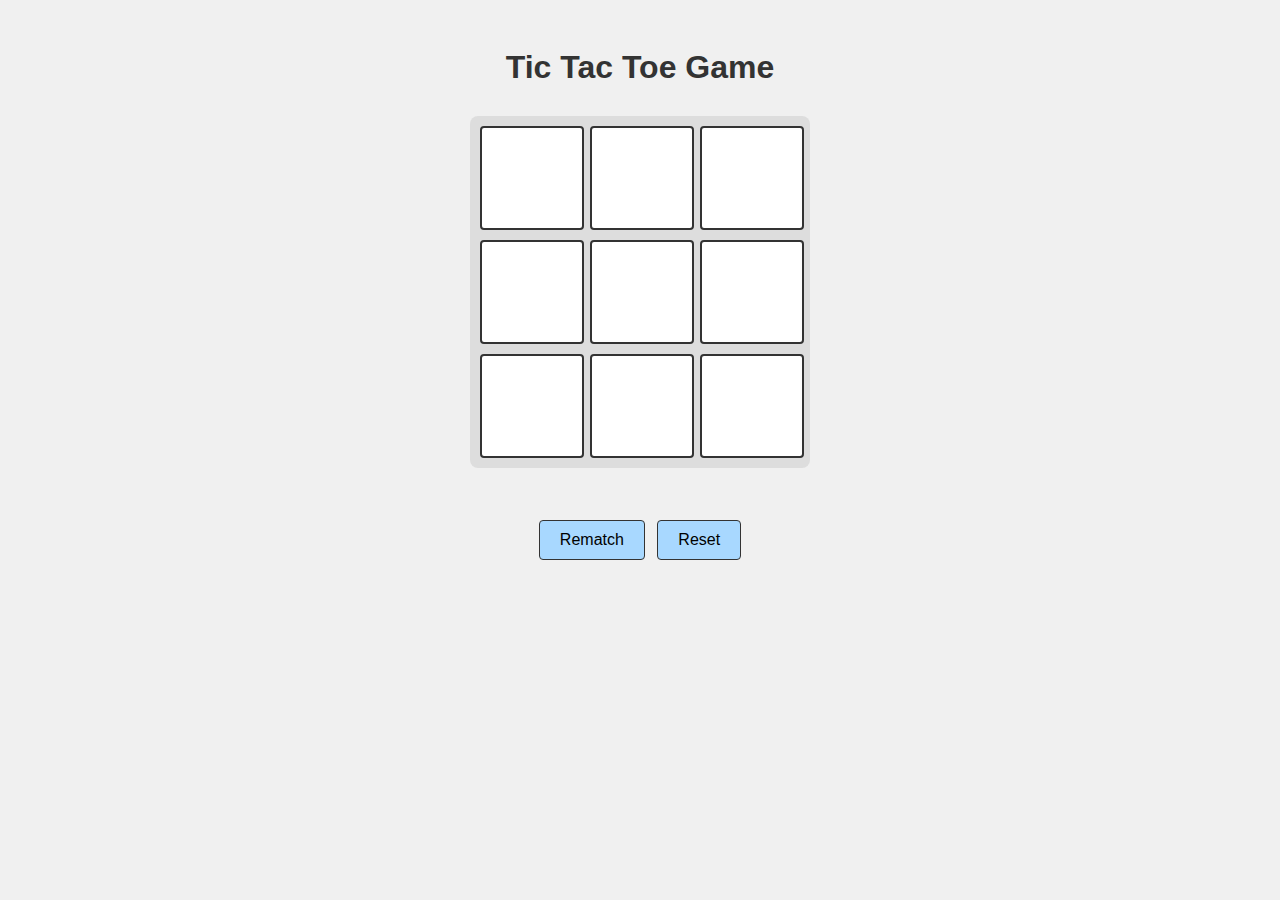
<file: tic-tac-toe/index.html>
<!DOCTYPE html>
<html lang="en">

<head>
  <meta charset="UTF-8">
  <meta name="viewport" content="width=device-width, initial-scale=1.0">
  <title>Tic Tac Toe Game</title>
  <link rel="stylesheet" href="style.css">
</head>

<body>
  <h1>Tic Tac Toe Game</h1>
  <div id="board">
    <div class="cell" data-index="0"></div>
    <div class="cell" data-index="1"></div>
    <div class="cell" data-index="2"></div>
    <div class="cell" data-index="3"></div>
    <div class="cell" data-index="4"></div>
    <div class="cell" data-index="5"></div>
    <div class="cell" data-index="6"></div>
    <div class="cell" data-index="7"></div>
    <div class="cell" data-index="8"></div>
  </div>
  <div id="message"></div> <br>
  <button id="rematch-btn">Rematch</button>
  <button id="reset-btn">Reset</button>
  <script src="script.js"></script>
</body>

</html>
</file>
<file: tic-tac-toe/style.css>
body {
    font-family: Arial, sans-serif;
    text-align: center;
    padding: 20px;
    background: #f0f0f0;
}

h1 {
    color: #333;
}

#board {
    display: grid;
    grid-template-columns: repeat(3, 100px);
    gap: 10px;
    margin: 30px auto;
    width: fit-content;
    background: #ddd;
    padding: 10px;
    border-radius: 8px;
}

.cell {
    width: 100px;
    height: 100px;
    background: white;
    border: 2px solid #333;
    font-size: 36px;
    font-weight: bold;
    cursor: pointer;
    display: flex;
    align-items: center;
    justify-content: center;
    border-radius: 4px;
    transition: 0.2s;
}

.cell:hover {
    background: #e8f5e9;
    transform: scale(1.05);
}

.cell.win {
    background: #4caf50;
    color: white;
}

.cell.lose {
    background: #f44336;
    color: white;
}

#reset-btn, #rematch-btn {
    padding: 10px 20px;
    font-size: 16px;
    margin: 4px;
    cursor: pointer;
    border: none;
    border-radius: 4px;
    background: #a8d8ff;
    color: rgb(0, 0, 0);
    border: 1px solid #333;
    cursor: pointer;
}

#reset-btn:hover, #rematch-btn:hover {
    transform: scale(1.05);
}

#reset-btn:active, #rematch-btn:active {
    background: #90caff;
}

#message {
    font-size: 20px;
    margin: 10px;
    font-weight: bold;
    /* animation: celebrate 0.5s ease-in-out; */
   }

/* @keyframes celebrate {
  0% { transform: scale(1); }
  50% { transform: scale(1.5); color: rgb(21, 255, 0); }
  100% { transform: scale(1); }
} */
</file>
